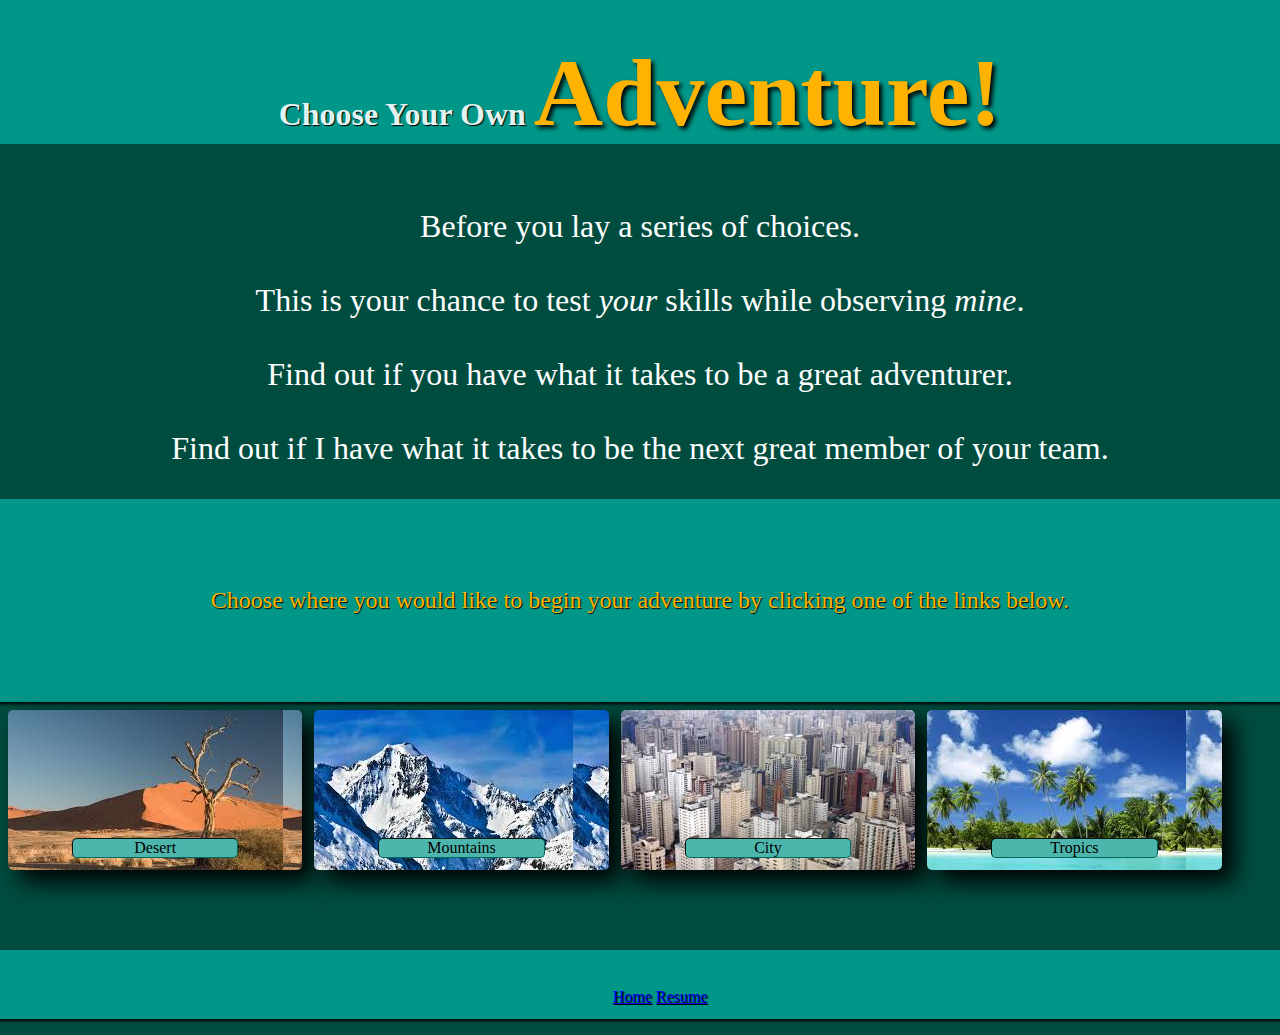
<file: gamehome.html>
<!DOCTYPE html>
<html>
    <head>
    <meta charset="utf-8">
    <meta name="generator" content="CoffeeCup HTML Editor (www.coffeecup.com)">
    <meta name="dcterms.created" content="Sat, 28 Mar 2015 23:19:33 GMT">
    <meta name="description" content="Game Page 1">
    <meta name="keywords" content="Resume, Game, Hobbies, Experience">
    <title>Choose Your Own Adventure</title>
	<link rel="shortcut icon" type="image/x-icon" href="Icons/favicon.ico">
	<script src="http://ajax.googleapis.com/ajax/libs/jquery/1.11.2/jquery.min.js"></script>
	<script src="js/game.app.js"></script>
	<link type="text/css" rel="stylesheet" href="StyleSheets/gamestylesheet2.css">
    </head>
    <body>
    <!---Header for choose your own--->
      <div class="header">
        <h1>Choose Your Own <span id="adventure">Adventure!</span><h1>
      </div>
	  
      <!---Statement--->
        <div class="statement"><p>Before you lay a series of choices.
			<br><br>
			This is your chance to test <em>your</em> skills while observing <em>mine</em>.<br>			
			<br>Find out if you have what it takes to be a great adventurer.<br>
			<br>Find out if I have what it takes to be the next great member of your team.
			</p>
        </div>
		<div class="instructions choose"> 
		<p id='goTo'>Choose where you would like to begin your adventure by clicking one of the links below.</p>
		<p id='goTo2'></p>	
		</div>
		  
    <!----Pictures---->
    <div id="pics">
		<form>      
          <div class="pictures" onclick='setLoc(1)' ><p id="desert">Desert</p></div>
          <div class="pictures" onclick='setLoc(2)'><p id="mountains">Mountains</p></div>
          <div class="pictures" onclick='setLoc(3)'><p id="city">City</p></div>
          <div class="pictures" onclick='setLoc(4)'><p id="tropics">Tropics</p></div>
		</form> 
    </div>  
			<div class="instructions">
				 <ul>
				 	<li><a href="index.html">Home</a></li>
				 	<li><a href="Resume.html">Resume</a></li>
				</ul>
				
			</div>

    </body>
</html>
</file>
<file: StyleSheets/gamestylesheet2.css>
body {
    background:#004D40;
    margin:0%;
}

.header {
    background-color:#009688;
    display:inline-block;
    text-align:center;
    width:100%;
    height:9em;
    font-family:Lucida Console, Impact;
    }
.header h1 {
    padding-top:.5em;
    color:#E0F2F1;
    text-shadow:1px 1px 1px black;
}
#adventure {
    font-family:Impact;
    color:#FFB300;
    font-size:300%;
    text-shadow:3px 3px 4px black;
}
/****Choice Pictures****/
.pictures {
    background-color:#000000;
    height:10em;
    width:23%;
    display:inline-block; 
    box-shadow: .7em .7em 1.5em;
    border-radius:5px;
    margin-top:.5em;
    margin-left:.5em;
    margin-bottom:5%;
}

div .pictures:hover {
    border-radius:100%;
    cursor:pointer;
}
.pictures:first-child {
    background-image:url("../images/Desert.jpg");
}
.pictures:nth-child(2) {
    background-image:url("../images/Mountain.jpg");
}
.pictures:nth-child(3) {
    background-image:url("../images/City.jpg");
}
.pictures:nth-child(4) {
    background-image:url("../images/Tropical.jpg");
}
.pictures p {
    background-color:#4DB6AC;
    margin-top:8em;
    margin-left:4em;
    margin-right:4em;
    text-align:center;
    border-radius:5px;
    border:1px inset #00695c;

}
.statement {
   margin-top:2em;
   margin-left:2em;
   margin-right:2em;
   text-align:center;
   color:white;
   font-size:2em;
   position:static;
}

.instructions{
margin-left:-1%;
margin-right:-1%;
background-color:#009688;
box-shadow:2px 2px 3px black;
color:#FFB300;
text-shadow:1px 1px 1px black;
text-align:center;
}
.choose{
padding:5% 2%;
font-size:150%;
}
.instructions li{
margin-top:3%;
margin-bottom:1%;
text-decoration:none;
list-style-type:none;
display:inline-block;
}
instructions a{
text-decoration:none;
display:inherit;
}
</file>
